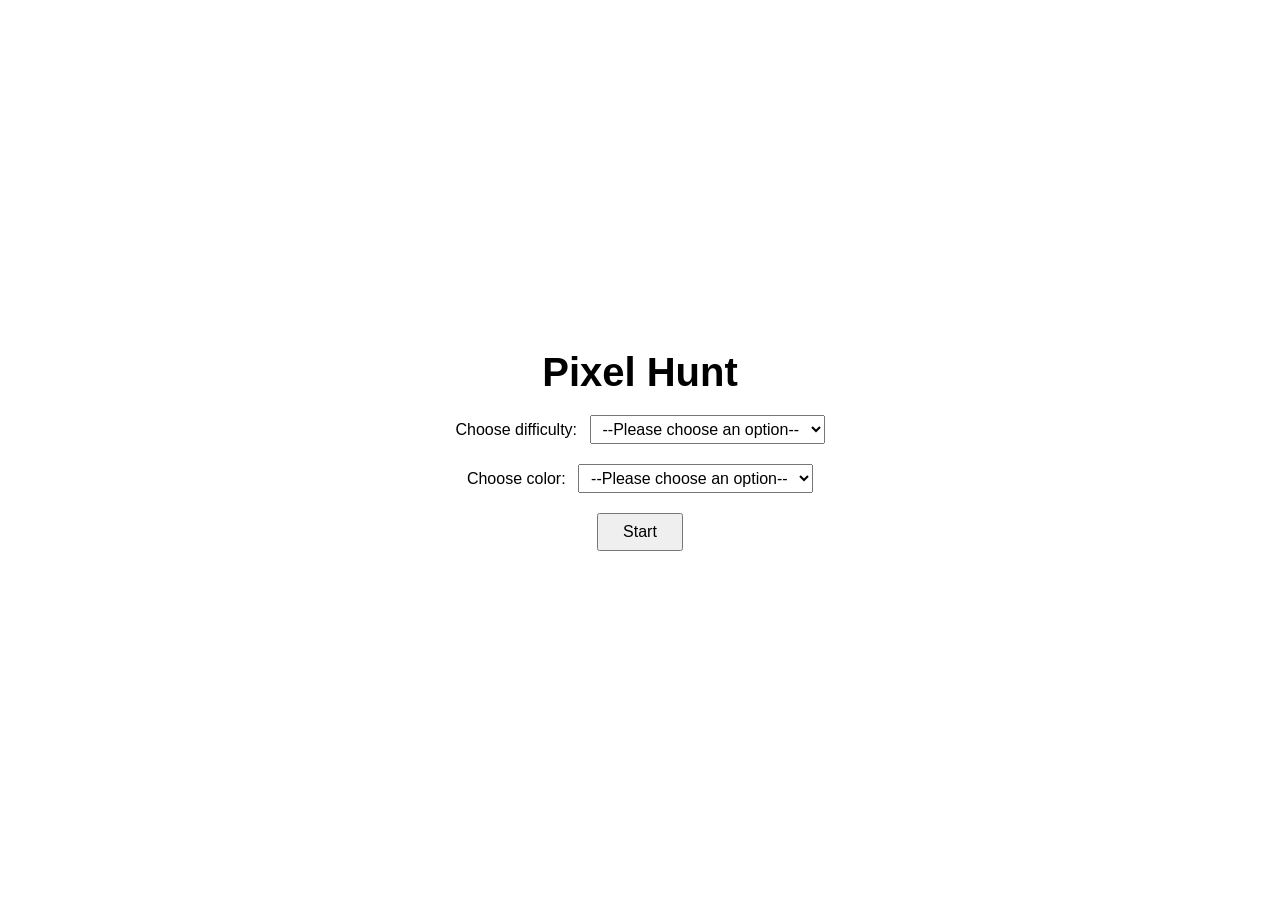
<file: lab5/index.html>
<!DOCTYPE html>
<html lang="en">
<head>
  <meta charset="UTF-8">
  <title>Pixel Hunt Game</title>
  <link rel="stylesheet" href="styles.css">
</head>
<body>

  <div id="setup-screen">
    <h1>Pixel Hunt</h1>
    <label>Choose difficulty:
      <select id="difficulty">
        <option value="">--Please choose an option--</option>
        <option value="lazy">Lazy</option>
        <option value="normal">Normal</option>
        <option value="catchme">Catch me if you can</option>
      </select>
    </label>
    <label>Choose color:
      <select id="color">
        <option value="">--Please choose an option--</option>
        <option value="red">Red</option>
        <option value="green">Green</option>
        <option value="blue">Blue</option>
      </select>
    </label>
    <button id="start-btn">Start</button>
  </div>

  <div id="game-screen">
    <p id="score-display">score: 0</p>
    <p id="timer-display">time left for click: --</p>
    <div id="pixel"></div>
  </div>

  <script src="script.js"></script>
</body>
</html>
</file>
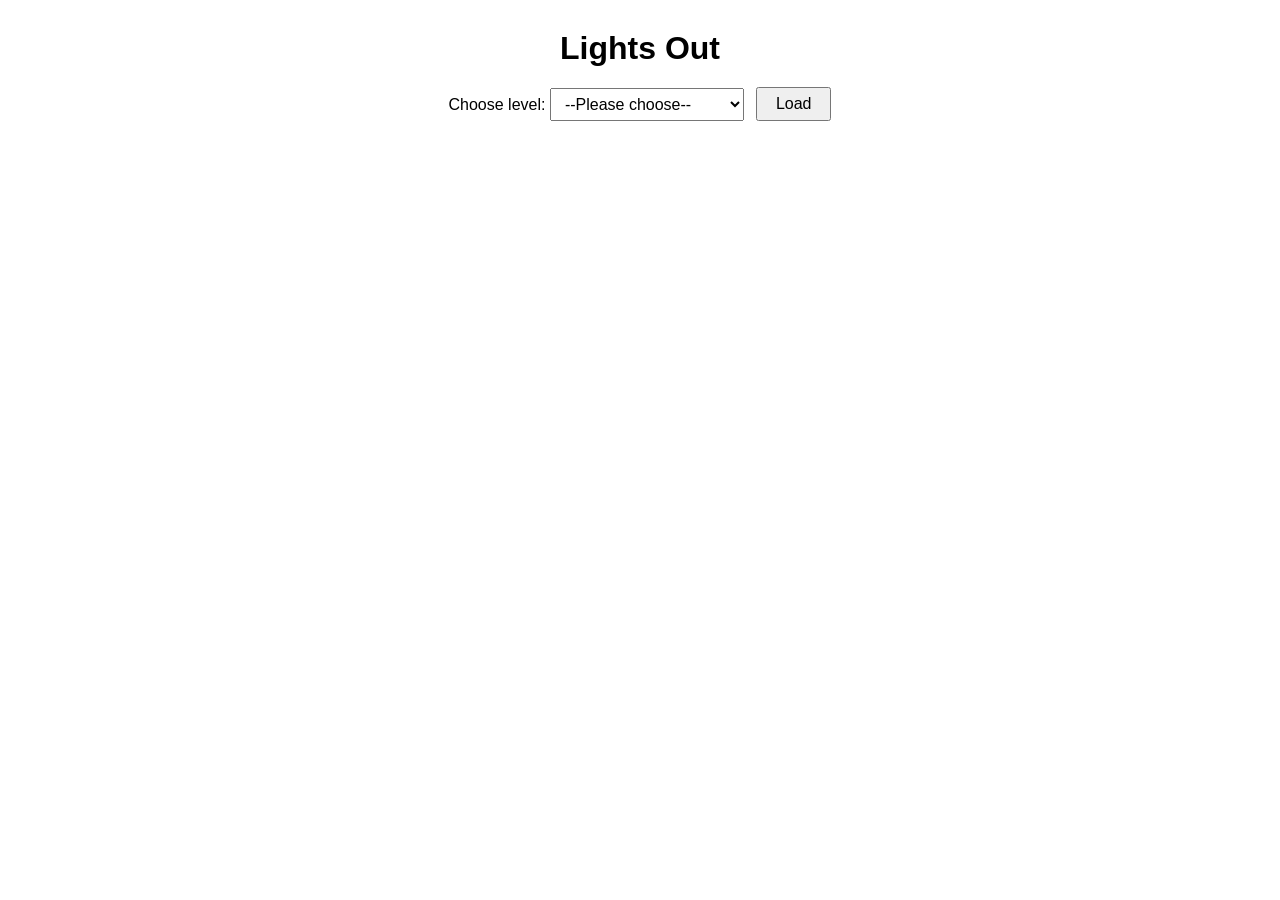
<file: lab6/index.html>
<!DOCTYPE html>
<html lang="en">
<head>
  <meta charset="UTF-8">
  <title>Lights Out</title>
  <link rel="stylesheet" href="styles.css">
</head>
<body>

  <h1>Lights Out</h1>

  <div id="controls">
    <label>Choose level:
      <select id="level-select">
        <option value="">--Please choose--</option>
        <option value="a">Level A (min 7 steps)</option>
        <option value="b">Level B (min 8 steps)</option>
        <option value="c">Level C (min 9 steps)</option>
      </select>
    </label>
    <button id="load-btn">Load</button>
  </div>

  <div id="game-area" style="display:none;">
    <p id="steps-display">Steps: 0</p>
    <div id="grid"></div>
    <button id="reset-btn">Reset</button>
  </div>

  <div id="win-message" style="display:none;">
    <p>🎉 You win! Steps: <span id="win-steps"></span></p>
  </div>

  <script src="script.js"></script>
</body>
</html>
</file>
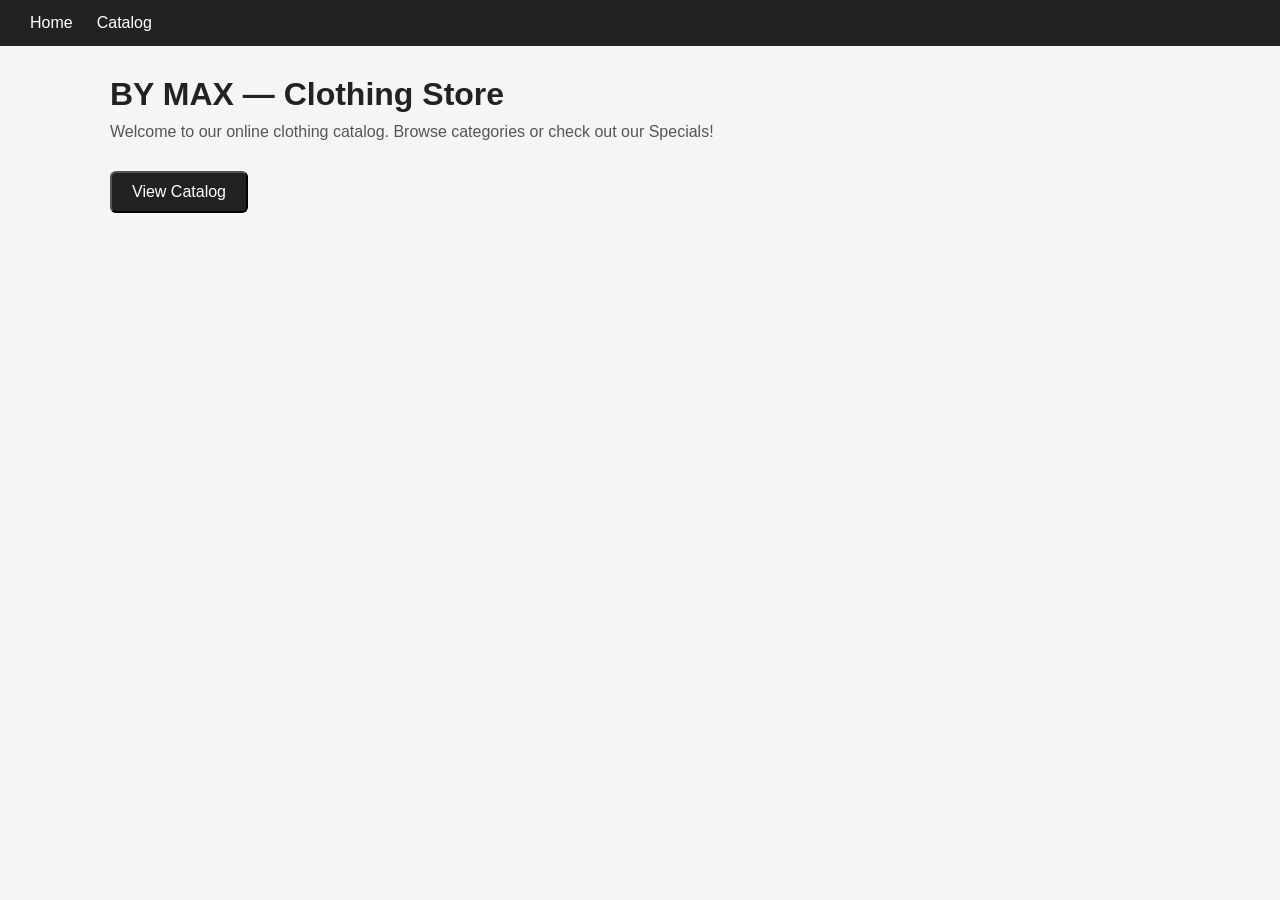
<file: lab7/index.html>
<!DOCTYPE html>
<html lang="en">
<head>
  <meta charset="UTF-8">
  <title>BY MAX — Clothing Store</title>
  <link rel="stylesheet" href="styles.css">
</head>
<body>

  <nav>
    <a id="nav-home" href="#">Home</a>
    <a id="nav-catalog" href="#">Catalog</a>
  </nav>

  <div id="content"></div>

  <script src="script.js"></script>
</body>
</html>
</file>
<file: lab5/styles.css>
* {
  margin: 0;
  padding: 0;
  box-sizing: border-box;
}

body {
  font-family: Arial, sans-serif;
  font-size: 16px;
}

#setup-screen {
  display: flex;
  flex-direction: column;
  align-items: center;
  justify-content: center;
  height: 100vh;
  gap: 20px;
}

#setup-screen h1 {
  font-size: 2.5rem;
  font-weight: bold;
}

#setup-screen select {
  margin-left: 8px;
  padding: 4px 8px;
  font-size: 1rem;
}

#start-btn {
  padding: 8px 24px;
  font-size: 1rem;
  cursor: pointer;
}

#game-screen {
  display: none;
  position: relative;
  width: 100vw;
  height: 100vh;
  overflow: hidden;
}

#score-display,
#timer-display {
  position: absolute;
  left: 16px;
  font-size: 1rem;
}

#score-display { top: 16px; }
#timer-display { top: 40px; }

#pixel {
  position: absolute;
  cursor: pointer;
}
</file>
<file: lab6/styles.css>
* {
  margin: 0;
  padding: 0;
  box-sizing: border-box;
}

body {
  font-family: Arial, sans-serif;
  display: flex;
  flex-direction: column;
  align-items: center;
  padding: 30px;
  gap: 20px;
}

h1 {
  font-size: 2rem;
}

#controls {
  display: flex;
  gap: 12px;
  align-items: center;
}

#controls select {
  padding: 6px 10px;
  font-size: 1rem;
}

#controls button,
#reset-btn {
  padding: 6px 18px;
  font-size: 1rem;
  cursor: pointer;
}

#steps-display {
  font-size: 1.1rem;
  margin-bottom: 12px;
  text-align: center;
}

#grid {
  display: grid;
  grid-template-columns: repeat(5, 60px);
  grid-template-rows: repeat(5, 60px);
  gap: 6px;
}

.cell {
  width: 60px;
  height: 60px;
  border: 2px solid #333;
  cursor: pointer;
  border-radius: 6px;
  transition: background-color 0.15s;
}

.cell.on {
  background-color: #f9c74f;
}

.cell.off {
  background-color: #333;
}

#reset-btn {
  margin-top: 14px;
}

#win-message {
  font-size: 1.5rem;
  color: green;
  font-weight: bold;
  text-align: center;
}
</file>
<file: lab7/styles.css>
* {
  margin: 0;
  padding: 0;
  box-sizing: border-box;
}

body {
  font-family: Arial, sans-serif;
  background: #f5f5f5;
  color: #222;
}

/* NAV */
nav {
  background: #222;
  padding: 14px 30px;
  display: flex;
  gap: 24px;
  align-items: center;
}

nav a {
  color: #fff;
  text-decoration: none;
  font-size: 1rem;
  cursor: pointer;
}

nav a:hover {
  color: #f9c74f;
}

/* MAIN */
#content {
  max-width: 1100px;
  margin: 30px auto;
  padding: 0 20px;
}

/* HOME */
#home-section h1 {
  font-size: 2rem;
  margin-bottom: 10px;
}

#home-section p {
  color: #555;
  margin-bottom: 30px;
}

/* CATEGORY LIST */
.category-list {
  display: flex;
  flex-direction: column;
  gap: 12px;
  margin-top: 10px;
}

.category-link {
  display: inline-block;
  padding: 10px 20px;
  background: #222;
  color: #fff;
  border-radius: 6px;
  cursor: pointer;
  text-decoration: none;
  width: fit-content;
  font-size: 1rem;
}

.category-link:hover {
  background: #f9c74f;
  color: #222;
}

.specials-link {
  background: #e63946;
}

.specials-link:hover {
  background: #c1121f;
}

/* ITEMS GRID */
#items-section h2 {
  font-size: 1.6rem;
  margin-bottom: 20px;
}

.items-grid {
  display: grid;
  grid-template-columns: repeat(auto-fill, minmax(200px, 1fr));
  gap: 20px;
}

.item-card {
  background: #fff;
  border-radius: 8px;
  padding: 16px;
  box-shadow: 0 2px 6px rgba(0,0,0,0.08);
  display: flex;
  flex-direction: column;
  gap: 8px;
}

.item-card img {
  width: 100%;
  height: 160px;
  object-fit: cover;
  border-radius: 6px;
}

.item-card h3 {
  font-size: 1rem;
}

.item-card p {
  font-size: 0.85rem;
  color: #555;
  flex-grow: 1;
}

.item-card .price {
  font-size: 1rem;
  font-weight: bold;
  color: #222;
}
</file>
